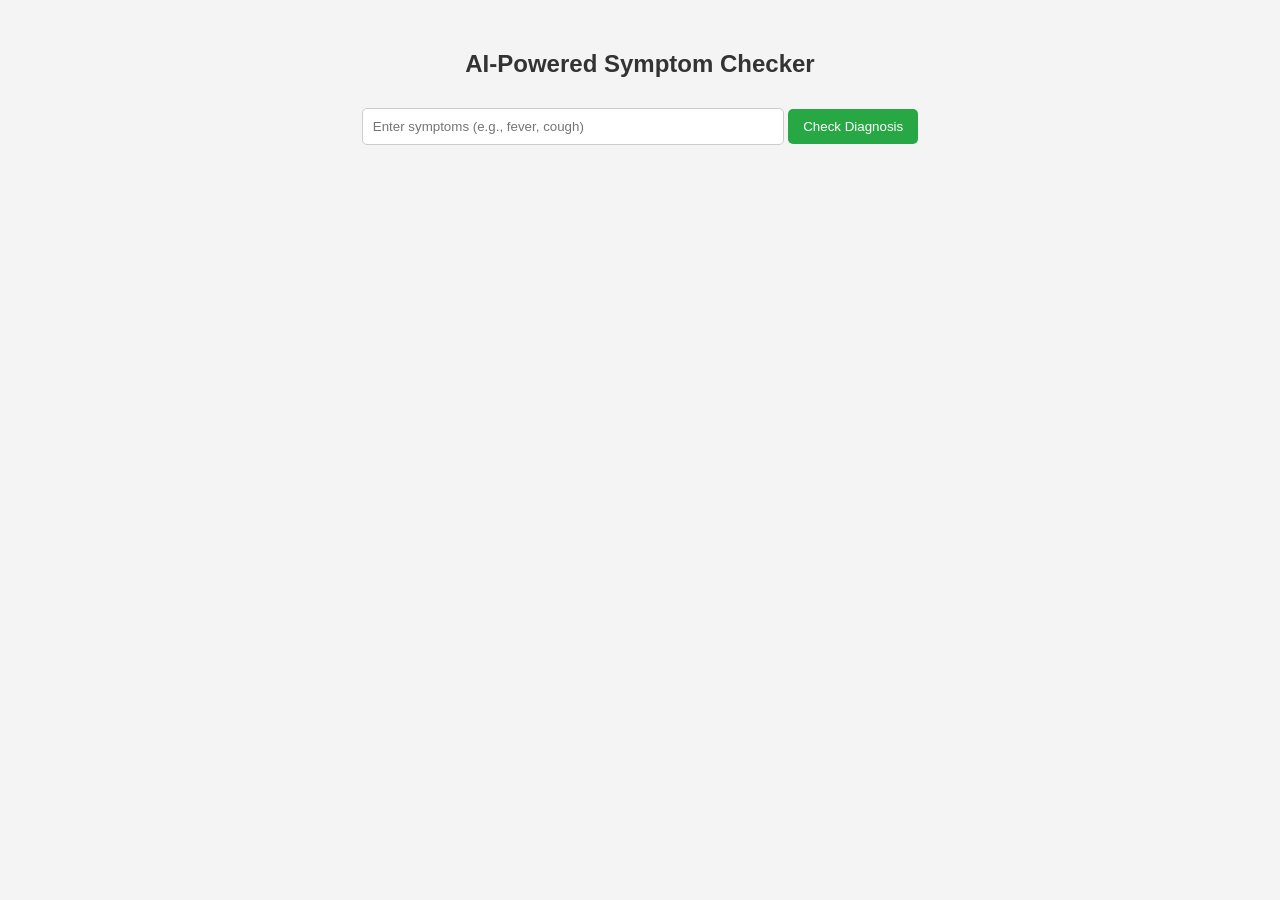
<file: symtomCheckerApp/index.html>
<!DOCTYPE html>
<html lang="en">
<head>
    <meta charset="UTF-8">
    <meta name="viewport" content="width=device-width, initial-scale=1.0">
    <title>AI Symptom Checker</title>
    <link rel="stylesheet" href="style.css">
</head>
<body>
    <h2>AI-Powered Symptom Checker</h2>
    <input type="text" id="symptoms" placeholder="Enter symptoms (e.g., fever, cough)">
    <button onclick="checkSymptoms()">Check Diagnosis</button>
    <p id="result"></p>
    <script src="script.js"></script>
</body>
</html>
</file>
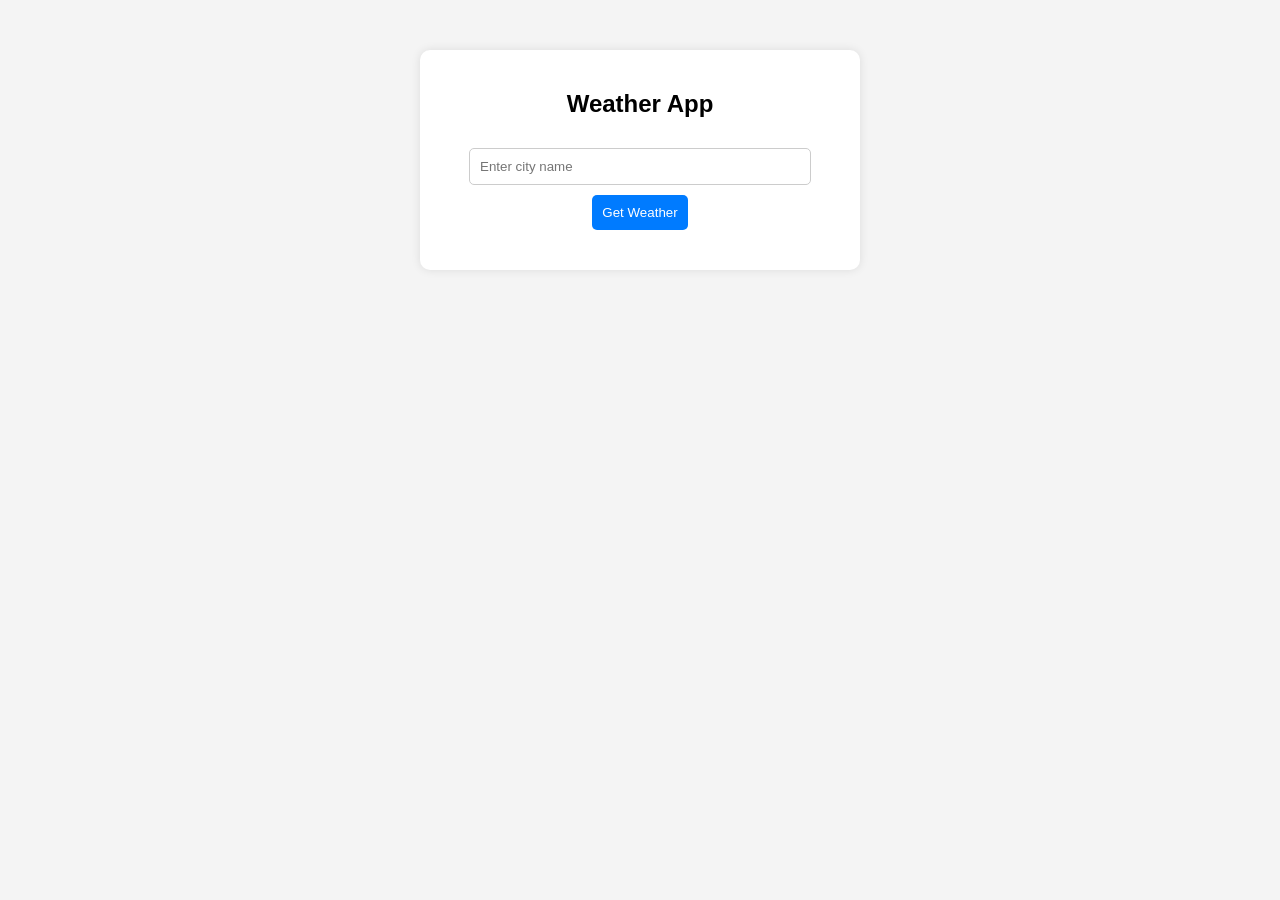
<file: weather app/index.html>
<!DOCTYPE html>
<html lang="en">
<head>
    <meta charset="UTF-8">
    <meta name="viewport" content="width=device-width, initial-scale=1.0">
    <title>Weather App</title>
    <link rel="stylesheet" href="style.css">
</head>
<body>
    <div class="weather-container">
        <h2>Weather App</h2>
        <input type="text" id="cityInput" placeholder="Enter city name">
        <button onclick="getWeather()">Get Weather</button>
        <div id="weatherResult"></div>
    </div>
    <script src="script.js"></script>
</body>
</html>
</file>
<file: symtomCheckerApp/style.css>
body {
    font-family: Arial, sans-serif;
    text-align: center;
    margin: 50px;
    background-color: #f4f4f4;
}

h2 {
    color: #333;
}

input {
    padding: 10px;
    width: 80%;
    max-width: 400px;
    margin: 10px 0;
    border: 1px solid #ccc;
    border-radius: 5px;
}

button {
    padding: 10px 15px;
    background-color: #28a745;
    color: white;
    border: none;
    border-radius: 5px;
    cursor: pointer;
}

button:hover {
    background-color: #218838;
}

#result {
    margin-top: 20px;
    font-weight: bold;
    color: #d63333;
}
</file>
<file: weather app/style.css>
body {
    font-family: Arial, sans-serif;
    background-color: #f4f4f4;
    text-align: center;
    margin: 50px;
}

.weather-container {
    background: white;
    padding: 20px;
    border-radius: 10px;
    box-shadow: 0px 0px 10px rgba(0, 0, 0, 0.1);
    max-width: 400px;
    margin: auto;
}

input {
    padding: 10px;
    width: 80%;
    margin: 10px 0;
    border: 1px solid #ccc;
    border-radius: 5px;
}

button {
    padding: 10px;
    background-color: #007bff;
    color: white;
    border: none;
    border-radius: 5px;
    cursor: pointer;
}

button:hover {
    background-color: #0056b3;
}

#weatherResult {
    margin-top: 20px;
    font-size: 18px;
}
</file>
